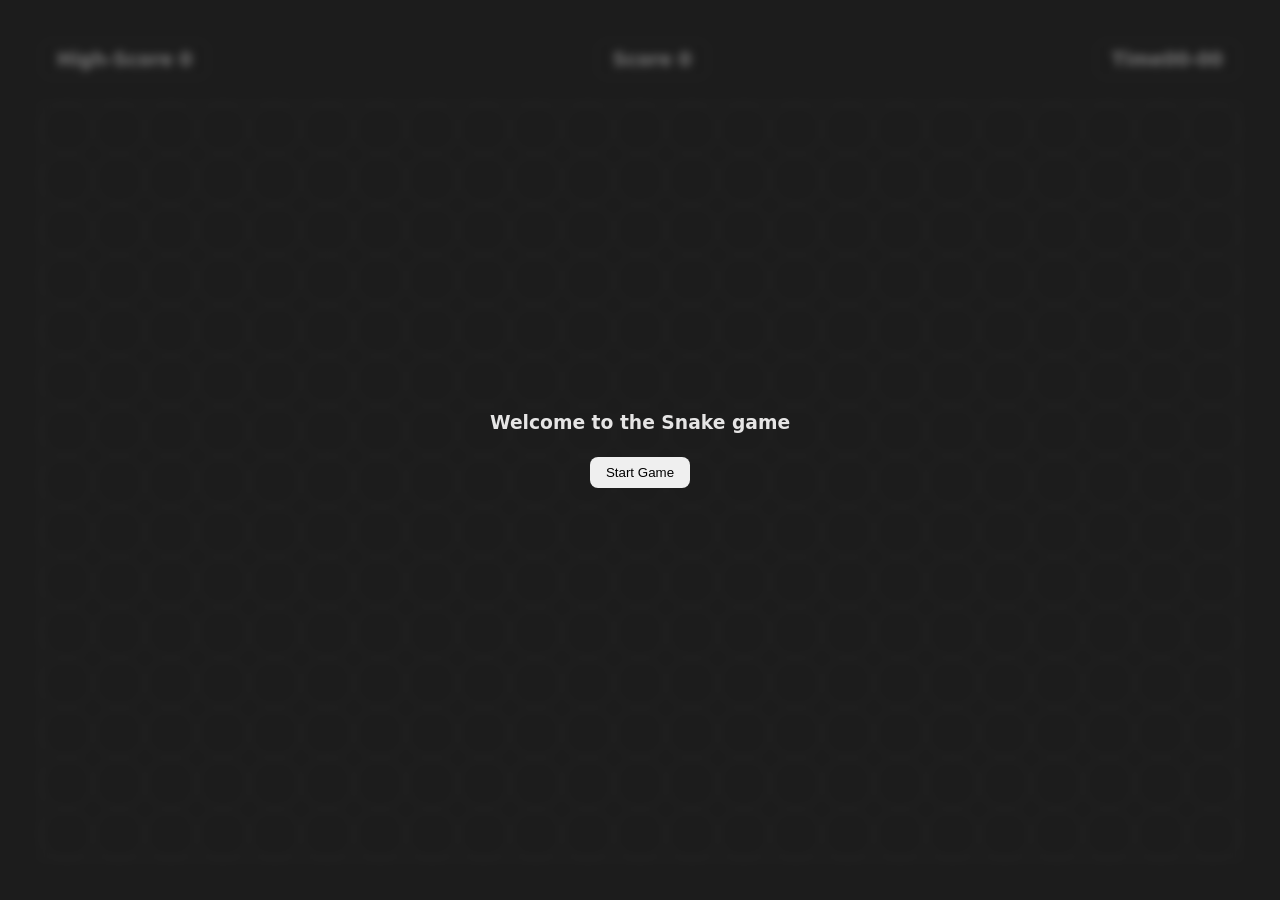
<file: index.html>
<!DOCTYPE html>
<html lang="en">
<head>
    <meta charset="UTF-8">
    <meta name="viewport" content="width=device-width, initial-scale=1.0">
    <title>Snake Game</title>
    <link rel="stylesheet" href="style.css">

</head>
<body>
    
    <main>
        <section>
            <div class="infos">
                <div class="info">
                    <h3>High-Score <span id="high-score">0</span></h3>
                </div>

                <div class="info">
                    <h3>Score <span id="score">0</span></h3>
                </div>

                <div class="info">
                    <h3>Time<span id="time">00-00</span></h3>
                </div>
            </div>
            <div class="board">
            </div>
        </section>

        <div class="modal">
            <div class="start-game">
                <h3>Welcome to the Snake game</h3>
                <button class="btn-start">Start Game</button>
            </div>
            <div class="game-over">
                <h3>game Over</h3>
                <button class="btn-restart">Restart Game</button>
            </div>
        </div>
    </main>



    <script src="script.js"></script>
</body>
</html>
</file>
<file: style.css>
*{
    margin: 0;
    padding: 0;
    box-sizing: border-box;
}
html,
body {
    height: 100%;
    width:  100%;
}

:root{
    /*Background Color*/
    --bg-primary-color:rgb(24, 24, 24);
    --bg-fill-color:rgb(210, 218, 202);
    --bg-food-color:rgb(217, 15, 15);
    --bg-fill-head-color:rgb(76, 169, 76);

    /*Text Color*/
    --text--primary--color:rgb(230, 229, 229);

    /*Spacing variables*/
    --space-xs:4px;
    --space-sm:8px;
    --space-md:16px;
    --space-lg:24px;
    --space-xl:32px;
    --space-2xl:40px;
    --space-3xl:48px;

    /*Border Colors*/
    --border-primary-color:rgb(50, 50, 50);

    /*Border radius*/
    --border-radius-xs:4px;
    --border-radius-sm:8px;
    --border-radius-md:12px;
    --border-radius-lg:16px;
    --border-radius-xl:20px;
    --border-radius-2xl:24px;
    --border-radius-3xl:28px;
}

html{
    background-color: var(--bg-primary-color);
    color: var(--text--primary--color);
    font-family: system-ui, -apple-system, BlinkMacSystemFont, 'Segoe UI', Roboto, Oxygen, Ubuntu, Cantarell, 'Open Sans', 'Helvetica Neue', sans-serif;
}

main,section{
    height: 100%;
    width: 100%;
}

.btn-start,
.btn-restart{
    padding: var(--space-sm) var(--space-md);
    border: none;
    border-radius: var(--border-radius-sm);
    cursor: pointer;
    transition: all 0.3s ease;
}

.btn-start:hover{
    transform: scale(1.1);
}

section{
    padding: var(--space-2xl);
    display: flex;
    flex-direction: column;
    height: 100%;
    gap: var(--space-lg);
}

section .infos{
    width: 100%;
    display: flex;
    justify-content: space-between;
}

.info{
    padding: var(--space-sm) var(--space-md);
    border: 1px solid var(--border-primary-color);
    border-radius: var(--border-radius-sm);
}

.board{
    border: 1px solid var(--border-primary-color);
    flex-grow: 1;
    display: grid;
    grid-template-columns: repeat(auto-fill,minmax(50px,1fr));
    grid-template-rows: repeat(auto-fill,minmax(50px,1fr));
}

.block{
    border: 1px solid var(--border-primary-color);
    border-radius: 50%;
}

.fill{
    background-color: var(--bg-fill-color);
}

.block .head{
    background-color: var(--bg-fill-head-color);
}

.food{
    background-color: var(--bg-food-color);
}

.modal{
    height: 100vh;
    width: 100vw;
    position: fixed;
    top: 0;
    background-color: rgba(33, 33, 33, 0.566);
    backdrop-filter: blur(4px);
    display: flex;
    align-items: center;
    justify-content: center;
}

.modal .start-game,
.modal .game-over{
    display: flex;
    flex-direction: column;
    align-items: center;
    gap: var(--space-lg);

}

.modal .game-over{
    display: none;
}
</file>
